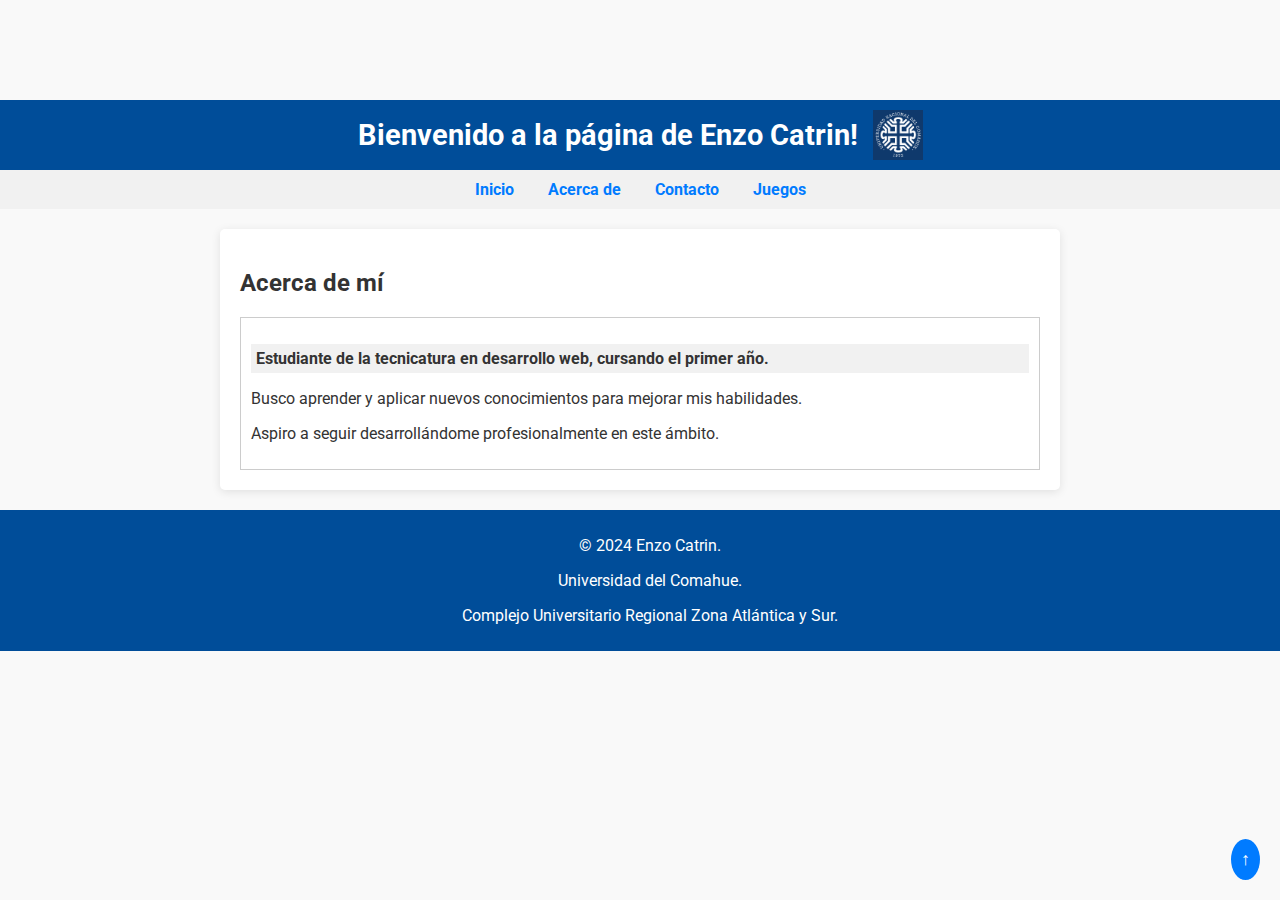
<file: index.html>
<!DOCTYPE html>
<html lang="es">
<head>
    <meta charset="UTF-8">
    <meta name="viewport" content="width=device-width, initial-scale=1.0">
    <title>Mi propia página.</title>
    <!-- Fuente web de Google Fonts -->
    <link href="https://fonts.googleapis.com/css2?family=Roboto:wght@400;700&display=swap" rel="stylesheet">
    <link rel="stylesheet" href="styles.css">
</head>
<body>
    <!-- Encabezado fijo -->
    <header>
        <div class="title-container">
            <h1>Bienvenido a la página de Enzo Catrin!</h1>
            <img src="logocurza.png" alt="Logo CURZA" class="logo">
        </div>
    </header>    

    <nav>
        <ul>
            <li><a href="index.html">Inicio</a></li>
            <li><a href="acercade.html">Acerca de</a></li>
            <li><a href="contacto.html">Contacto</a></li>
            <li><a href="juegos.html">Juegos</a></li>
        </ul>
    </nav>

    <main>
        <section id="inicio">
            <h2>Acerca de mí</h2>
            <article class="acerca-de">
                <p class="sticky-header">Estudiante de la tecnicatura en desarrollo web, cursando el primer año.</p>
                <p>Busco aprender y aplicar nuevos conocimientos para mejorar mis habilidades.</p>
                <p>Aspiro a seguir desarrollándome profesionalmente en este ámbito.</p>
            </article>
        </section>
    </main>

    <!-- Pie de página -->
    <footer>
        <p>&copy; 2024 Enzo Catrin.</p>
        <p>Universidad del Comahue.</p>
        <p>Complejo Universitario Regional Zona Atlántica y Sur.</p>
    </footer>

    <!-- Flecha hacia arriba -->
    <button onclick="scrollToTop()" class="back-to-top" title="Volver al inicio">↑</button>

    <script src="script.js"></script>
</body>
</html>
</file>
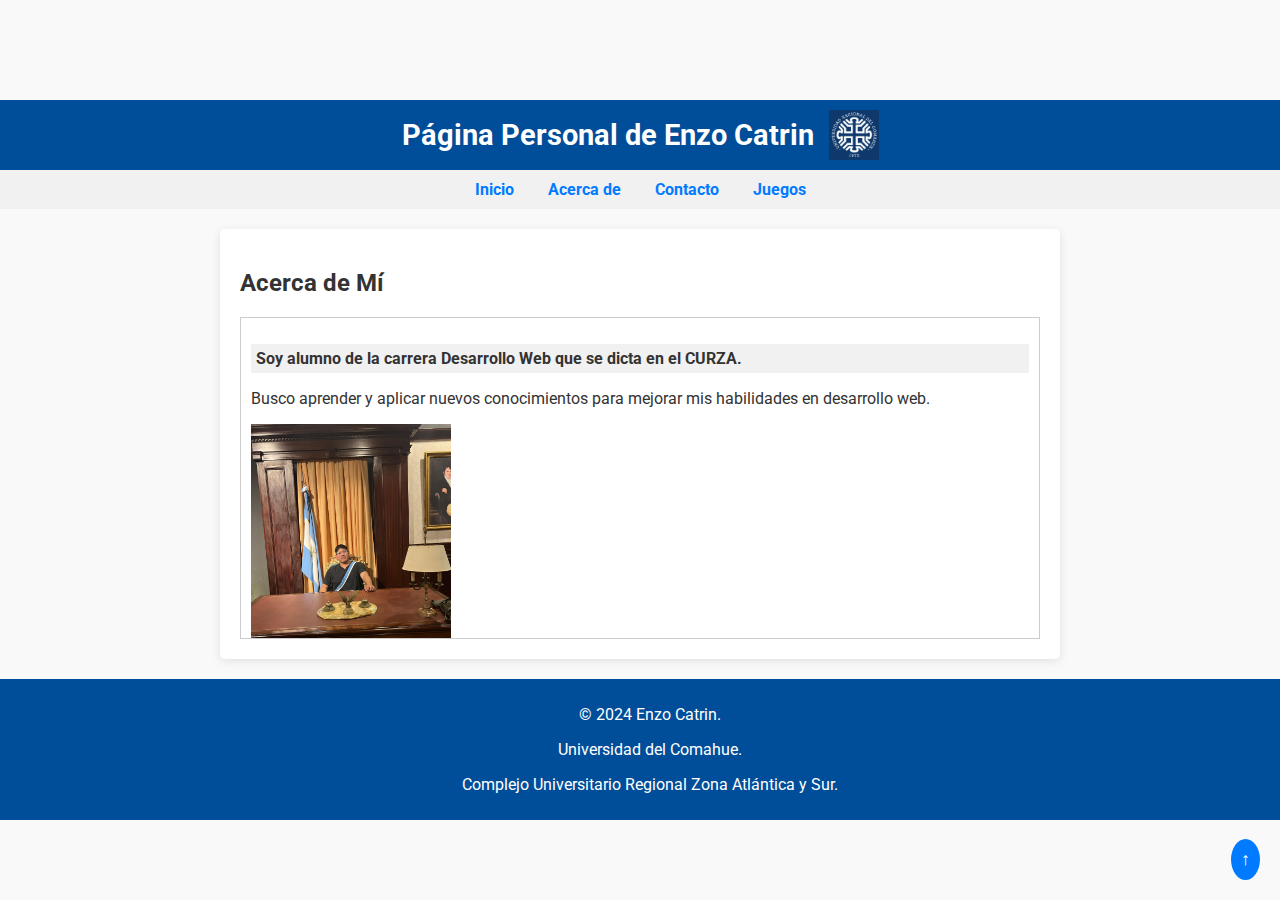
<file: acercade.html>
<!DOCTYPE html>
<html lang="es">
<head>
    <meta charset="UTF-8">
    <meta name="viewport" content="width=device-width, initial-scale=1.0">
    <title>Acerca de Enzo Catrin</title>
    <!-- Fuente web de Google Fonts -->
    <link href="https://fonts.googleapis.com/css2?family=Roboto:wght@400;700&display=swap" rel="stylesheet">
    <link rel="stylesheet" href="styles.css">
</head>
<body>
    <!-- Encabezado fijo con título y logo animado -->
    <header>
        <div class="title-container">
            <h1>Página Personal de Enzo Catrin</h1>
            <img src="logocurza.png" alt="Logo CURZA" class="logo">
        </div>
    </header>

    <!-- Barra de navegación -->
    <nav>
        <ul>
            <li><a href="index.html">Inicio</a></li>
            <li><a href="acercade.html">Acerca de</a></li>
            <li><a href="contacto.html">Contacto</a></li>
            <li><a href="juegos.html">Juegos</a></li>
        </ul>
    </nav>

    <!-- Contenido principal: Sección Acerca de mí -->
    <main>
        <section id="acerca-de">
            <h2>Acerca de Mí</h2>
            <article class="acerca-de">
                <p class="sticky-header">Soy alumno de la carrera Desarrollo Web que se dicta en el CURZA.</p>
                <p>Busco aprender y aplicar nuevos conocimientos para mejorar mis habilidades en desarrollo web.</p>
                <img src="imagen.jpeg" alt="Foto de Enzo" width="200">
                <p>Mi objetivo es desarrollarme profesionalmente en el ámbito de la programación.</p>
                
                <!-- Currículum abreviado y botón Leer más! -->
                <p id="cv-abreviado">
                    Experiencia en desarrollo de sitios web y aplicaciones educativas. Conocimiento en HTML, CSS, y JavaScript.
                </p>
                
                <!-- Currículum completo (inicialmente oculto) -->
                <p id="cv-completo" style="display: none;">
                    Experiencia en desarrollo de sitios web y aplicaciones educativas. Conocimiento en HTML, CSS, JavaScript, y herramientas de diseño web. 
                    Experiencia en trabajo colaborativo y en el uso de software libre. Me especializo en la creación de interfaces intuitivas y accesibles para el usuario.
                </p>
                
                <!-- Botón para leer más -->
                <button onclick="toggleCV()">Leer más</button>
                
                <h3>¿Cuál es la relación entre el software libre y la educación?</h3>
                <p>La libertad del software asume un rol de fundamental importancia en el ámbito educativo...</p>
            </article>
        </section>
    </main>

    <!-- Pie de página -->
    <footer>
        <p>&copy; 2024 Enzo Catrin.</p>
        <p>Universidad del Comahue.</p>
        <p>Complejo Universitario Regional Zona Atlántica y Sur.</p>
    </footer>

    <!-- Flecha hacia arriba -->
    <button onclick="scrollToTop()" class="back-to-top" title="Volver al inicio">↑</button>

    <script src="script.js"></script>
</body>
</html>
</file>
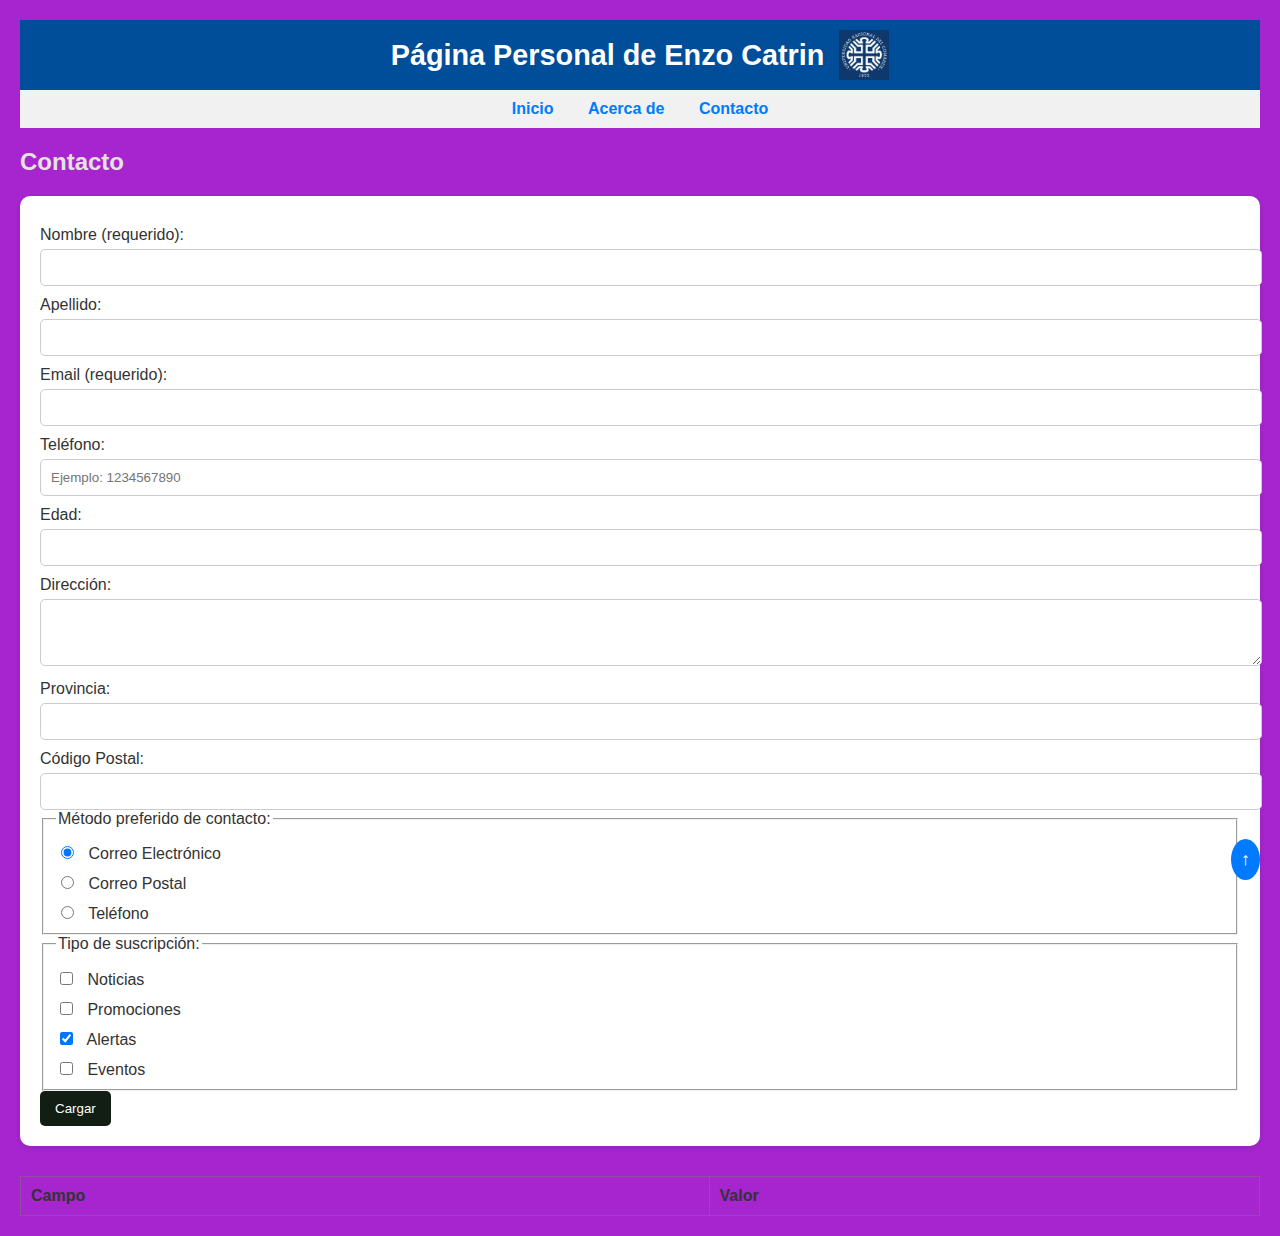
<file: contacto.html>
<!DOCTYPE html>
<html lang="es">
<head>
    <meta charset="UTF-8">
    <meta name="viewport" content="width=device-width, initial-scale=1.0">
    <title>Contacto</title>
    <link rel="stylesheet" href="styles.css"> <!-- Asegúrate de tener el archivo de estilos -->
    <body>
        <!-- Encabezado fijo con título y logo animado -->
        <header>
            <div class="title-container">
                <h1>Página Personal de Enzo Catrin</h1>
                <img src="logocurza.png" alt="Logo CURZA" class="logo">
            </div>
        </header>
    
        <!-- Barra de navegación -->
        <nav>
            <ul>
                <li><a href="index.html">Inicio</a></li>
                <li><a href="acercade.html">Acerca de</a></li>
                <li><a href="contacto.html">Contacto</a></li>
            </ul>
        </nav>
    
   <style>
        /* Estilos para la página de contacto */
        body {
            font-family: Arial, sans-serif;
            margin: 0;
            padding: 20px;
            background-color: #a625ce;
        }
        h2 {
            color: #e6e2e0; /* Color marrón oscuro */
        }
        form {
            background: #fff;
            padding: 20px;
            border-radius: 10px;
            box-shadow: 0 2px 5px rgba(0, 0, 0, 0.1);
            margin-bottom: 30px;
        }
        label {
            display: block;
            margin-top: 10px;
        }
        input[type="text"],
        input[type="email"],
        input[type="tel"],
        input[type="number"],
        textarea {
            width: 100%;
            padding: 10px;
            margin-top: 5px;
            border: 1px solid #ccc;
            border-radius: 5px;
        }
        input[type="radio"],
        input[type="checkbox"] {
            margin-right: 10px;
        }
        button {
            background-color: #121d14; /* Color marrón oscuro */
            color: white;
            padding: 10px 15px;
            border: none;
            border-radius: 5px;
            cursor: pointer;
        }
        button:hover {
            background-color: #99f396; /* Color dorado */
        }
        table {
            width: 100%;
            border-collapse: collapse;
        }
        th, td {
            padding: 10px;
            border: 1px solid #914fa1;
            text-align: left;
        }
    </style>
</head>
<body>

<h2>Contacto</h2>

<form id="contactForm">
    <label for="nombre">Nombre (requerido):</label>
    <input type="text" id="nombre" name="nombre" maxlength="20" required>

    <label for="apellido">Apellido:</label>
    <input type="text" id="apellido" name="apellido" maxlength="20">

    <label for="email">Email (requerido):</label>
    <input type="email" id="email" name="email" required>

    <label for="telefono">Teléfono:</label>
    <input type="tel" id="telefono" name="telefono" placeholder="Ejemplo: 1234567890" onfocus="this.placeholder=''">

    <label for="edad">Edad:</label>
    <input type="number" id="edad" name="edad" min="16" max="120" required>

    <label for="direccion">Dirección:</label>
    <textarea id="direccion" name="direccion" rows="3"></textarea>

    <label for="provincia">Provincia:</label>
    <input type="text" id="provincia" name="provincia" list="provincias">
    <datalist id="provincias">
        <option value="Chubut">
        <option value="Neuquén">
        <option value="Río Negro">
        <option value="Santa Cruz">
        <option value="Tierra del Fuego">
    </datalist>

    <label for="codigo_postal">Código Postal:</label>
    <input type="text" id="codigo_postal" name="codigo_postal" pattern="[A][0-9]{4}[A-Z]{3}" title="Formato: A1234ABC" required>

    <fieldset>
        <legend>Método preferido de contacto:</legend>
        <label><input type="radio" name="contacto" value="correo electrónico" checked> Correo Electrónico</label>
        <label><input type="radio" name="contacto" value="correo postal"> Correo Postal</label>
        <label><input type="radio" name="contacto" value="teléfono"> Teléfono</label>
    </fieldset>

    <fieldset>
        <legend>Tipo de suscripción:</legend>
        <label><input type="checkbox" name="suscripcion" value="noticias"> Noticias</label>
        <label><input type="checkbox" name="suscripcion" value="promociones"> Promociones</label>
        <label><input type="checkbox" name="suscripcion" value="alertas" checked> Alertas</label>
        <label><input type="checkbox" name="suscripcion" value="eventos"> Eventos</label>
    </fieldset>

    <button type="button" onclick="cargarDatos()">Cargar</button>
</form>

<table>
    <thead>
        <tr>
            <th>Campo</th>
            <th>Valor</th>
        </tr>
    </thead>
    <tbody id="tablaDatos">
        <!-- Aquí se rellenarán los datos del formulario -->
    </tbody>
</table>

<script>
    function cargarDatos() {
        const nombre = document.getElementById('nombre').value;
        const apellido = document.getElementById('apellido').value;
        const email = document.getElementById('email').value;
        const telefono = document.getElementById('telefono').value;
        const edad = document.getElementById('edad').value;
        const direccion = document.getElementById('direccion').value;
        const provincia = document.getElementById('provincia').value;
        const codigoPostal = document.getElementById('codigo_postal').value;
        const contacto = document.querySelector('input[name="contacto"]:checked').value;
        const suscripcion = Array.from(document.querySelectorAll('input[name="suscripcion"]:checked'))
                                 .map(el => el.value).join(', ');

        const tabla = document.getElementById('tablaDatos');
        tabla.innerHTML = `
            <tr><td>Nombre</td><td>${nombre}</td></tr>
            <tr><td>Apellido</td><td>${apellido}</td></tr>
            <tr><td>Email</td><td>${email}</td></tr>
            <tr><td>Teléfono</td><td>${telefono}</td></tr>
            <tr><td>Edad</td><td>${edad}</td></tr>
            <tr><td>Dirección</td><td>${direccion}</td></tr>
            <tr><td>Provincia</td><td>${provincia}</td></tr>
            <tr><td>Código Postal</td><td>${codigoPostal}</td></tr>
            <tr><td>Método de Contacto</td><td>${contacto}</td></tr>
            <tr><td>Tipo de Suscripción</td><td>${suscripcion}</td></tr>
        `;
    }
</script>
 <!-- Flecha hacia arriba -->
 <button onclick="scrollToTop()" class="back-to-top" title="Volver al inicio">↑</button>

 <script src="script.js"></script>
</body>
</html>
</file>
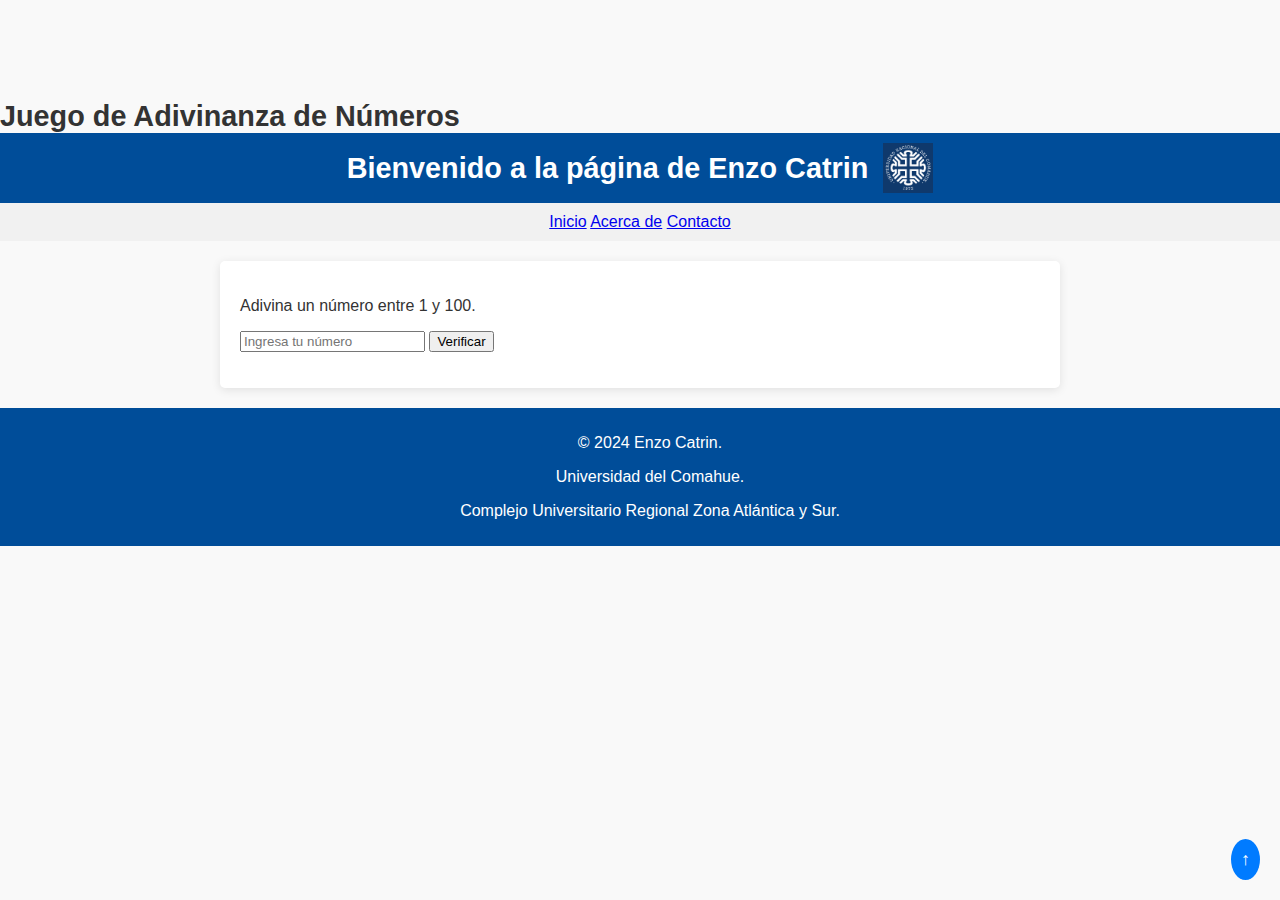
<file: juegos.html>
<!DOCTYPE html>
<html lang="es">
<head>
    <meta charset="UTF-8">
    <meta name="viewport" content="width=device-width, initial-scale=1.0">
    <title>Juego de Adivinanza</title>
    <link rel="stylesheet" href="styles.css">
    <script src="juego.js" defer></script>
</head>
<body>
    <header>
        <h1>Juego de Adivinanza de Números</h1>
            <!-- Encabezado fijo -->
    <header>
        <div class="title-container">
            <h1>Bienvenido a la página de Enzo Catrin</h1>
            <img src="logocurza.png" alt="Logo CURZA" class="logo">
        </div>
    </header>    
        <nav>
            <a href="index.html">Inicio</a>
            <a href="acercade.html">Acerca de</a>
            <a href="contacto.html">Contacto</a>
        </nav>
    </header>
    <main>
        <section id="juego">
            <p>Adivina un número entre 1 y 100.</p>
            <input type="number" id="entrada-numero" placeholder="Ingresa tu número">
            <button id="verificar">Verificar</button>
            <p id="mensaje"></p>
        </section>
    </main>
    <!-- Pie de página -->
    <footer>
        <p>&copy; 2024 Enzo Catrin.</p>
        <p>Universidad del Comahue.</p>
        <p>Complejo Universitario Regional Zona Atlántica y Sur.</p>
    </footer>
        <!-- Flecha hacia arriba -->
        <button onclick="scrollToTop()" class="back-to-top" title="Volver al inicio">↑</button>

        <script src="script.js"></script>
    </body>
    </html>
</file>
<file: styles.css>
/* Aplicar fuente web 'Roboto' */
body {
    font-family: 'Roboto', sans-serif;
    padding-top: 100px; /* Espacio superior para el encabezado fijo */
    margin: 0;
    background-color: #f9f9f9;
    color: #333;
}

/* Contenedor del título y logo */
.title-container {
    display: flex;
    align-items: center;
    justify-content: center;
    gap: 15px;
    padding: 10px;
    background-color: #004d99;
    color: white;
}

/* Animación del título principal */
h1 {
    animation: animarTitulo 3s ease-in-out infinite;
    font-size: 1.8em;
    margin: 0;
}

/* Animación de giro del logo */
@keyframes giroLogo {
    0% {
        transform: rotateY(0deg);
    }
    100% {
        transform: rotateY(360deg);
    }
}

.logo {
    width: 50px;
    animation: giroLogo 3s ease-in-out infinite;
}

/* Barra de navegación */
nav {
    text-align: center;
    background-color: #f1f1f1;
    padding: 10px 0;
}

nav ul {
    list-style: none;
    padding: 0;
    margin: 0;
}

nav ul li {
    display: inline;
    margin: 0 15px;
}

nav ul li a {
    text-decoration: none;
    color: #007BFF;
    font-weight: bold;
    transition: color 0.3s ease;
}

nav ul li a:hover {
    color: #0056b3;
}

/* Contenido principal */
main {
    padding: 20px;
    max-width: 800px;
    margin: 20px auto;
    background: white;
    border-radius: 5px;
    box-shadow: 0 2px 10px rgba(0, 0, 0, 0.1);
}

/* Juegos específicos */
#juegos {
    text-align: center;
}

#juegos h2 {
    font-size: 2em;
    color: #004d99;
    margin-bottom: 20px;
}

#contenedor-juegos {
    margin-top: 20px;
}

#contenedor-juegos button {
    background-color: #004d99;
    color: white;
    border: none;
    padding: 10px 20px;
    font-size: 1em;
    cursor: pointer;
    border-radius: 5px;
    transition: background-color 0.3s ease;
}

#contenedor-juegos button:hover {
    background-color: #003366;
}

#juego-numeros {
    margin-top: 20px;
    text-align: center;
    padding: 20px;
    border: 1px solid #ccc;
    border-radius: 5px;
    background-color: #f9f9f9;
}

#juego-numeros input[type="number"] {
    width: 80px;
    padding: 5px;
    font-size: 1em;
    margin-right: 10px;
    border: 1px solid #ccc;
    border-radius: 5px;
}

#resultado-juego {
    margin-top: 10px;
    font-size: 1.1em;
}

/* Contenido "Acerca de mí" */
.acerca-de {
    max-height: 300px;
    overflow-y: auto;
    padding: 10px;
    border: 1px solid #ccc;
    position: relative;
}

.sticky-header {
    position: sticky;
    top: 0;
    background-color: #f1f1f1;
    padding: 5px;
    font-weight: bold;
    z-index: 1;
}

/* Flecha hacia arriba */
.back-to-top {
    position: fixed;
    bottom: 20px;
    right: 20px;
    background-color: #007BFF;
    color: white;
    font-size: 18px;
    padding: 10px;
    border-radius: 50%;
    cursor: pointer;
    border: none;
}

/* Pie de página */
footer {
    text-align: center;
    padding: 10px;
    background-color: #004d99;
    color: white;
    position: relative;
    bottom: 0;
    width: 100%;
}
</file>
